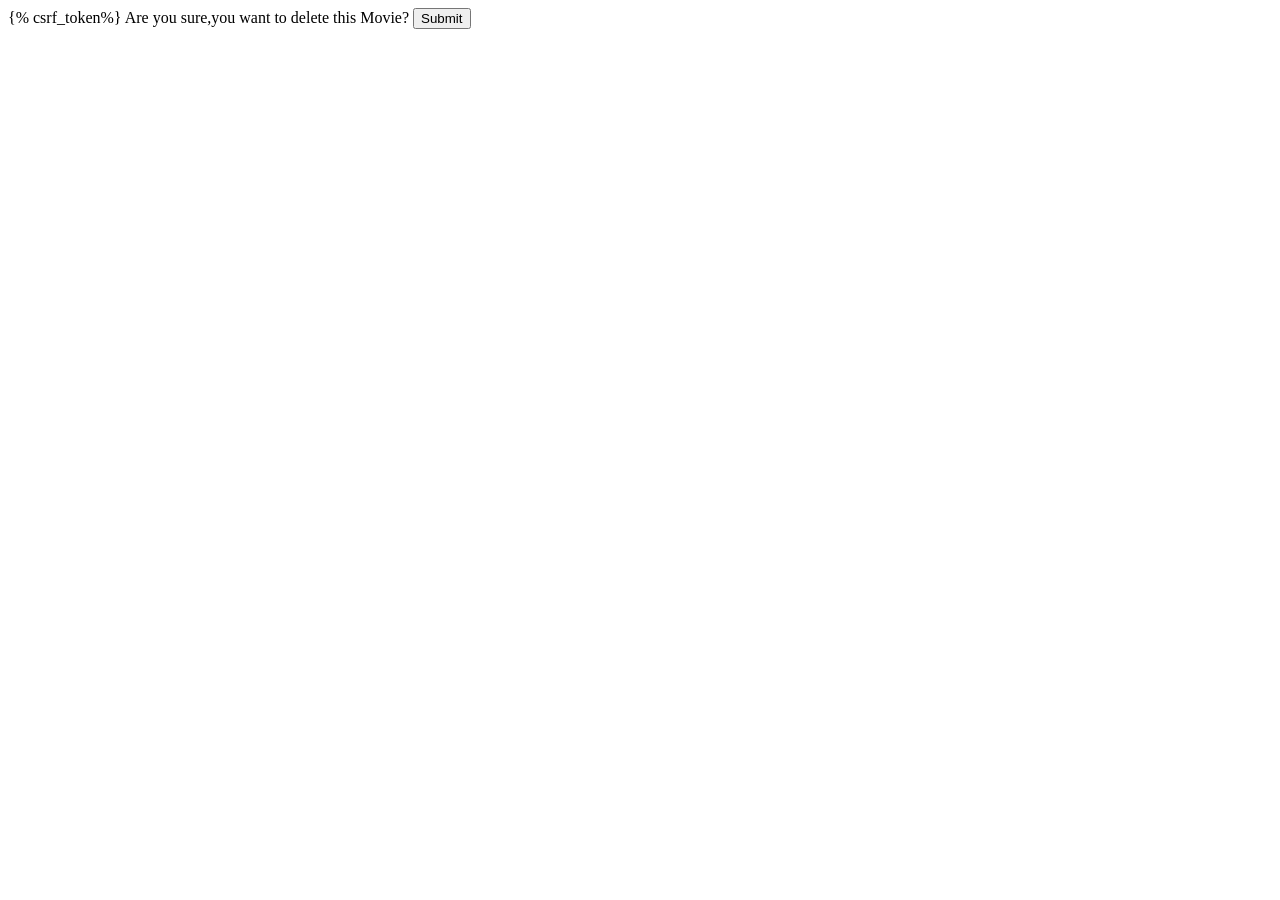
<file: movie/temp/delete.html>
<!DOCTYPE html>
<html lang="en">
<head>
    <meta charset="UTF-8">
    <title>delete page</title>
</head>
<body>
<form method="POST">
    {% csrf_token%}
    Are you sure,you want to delete this Movie?
    <input type="submit">
</form>
</body>
</html>
</file>
